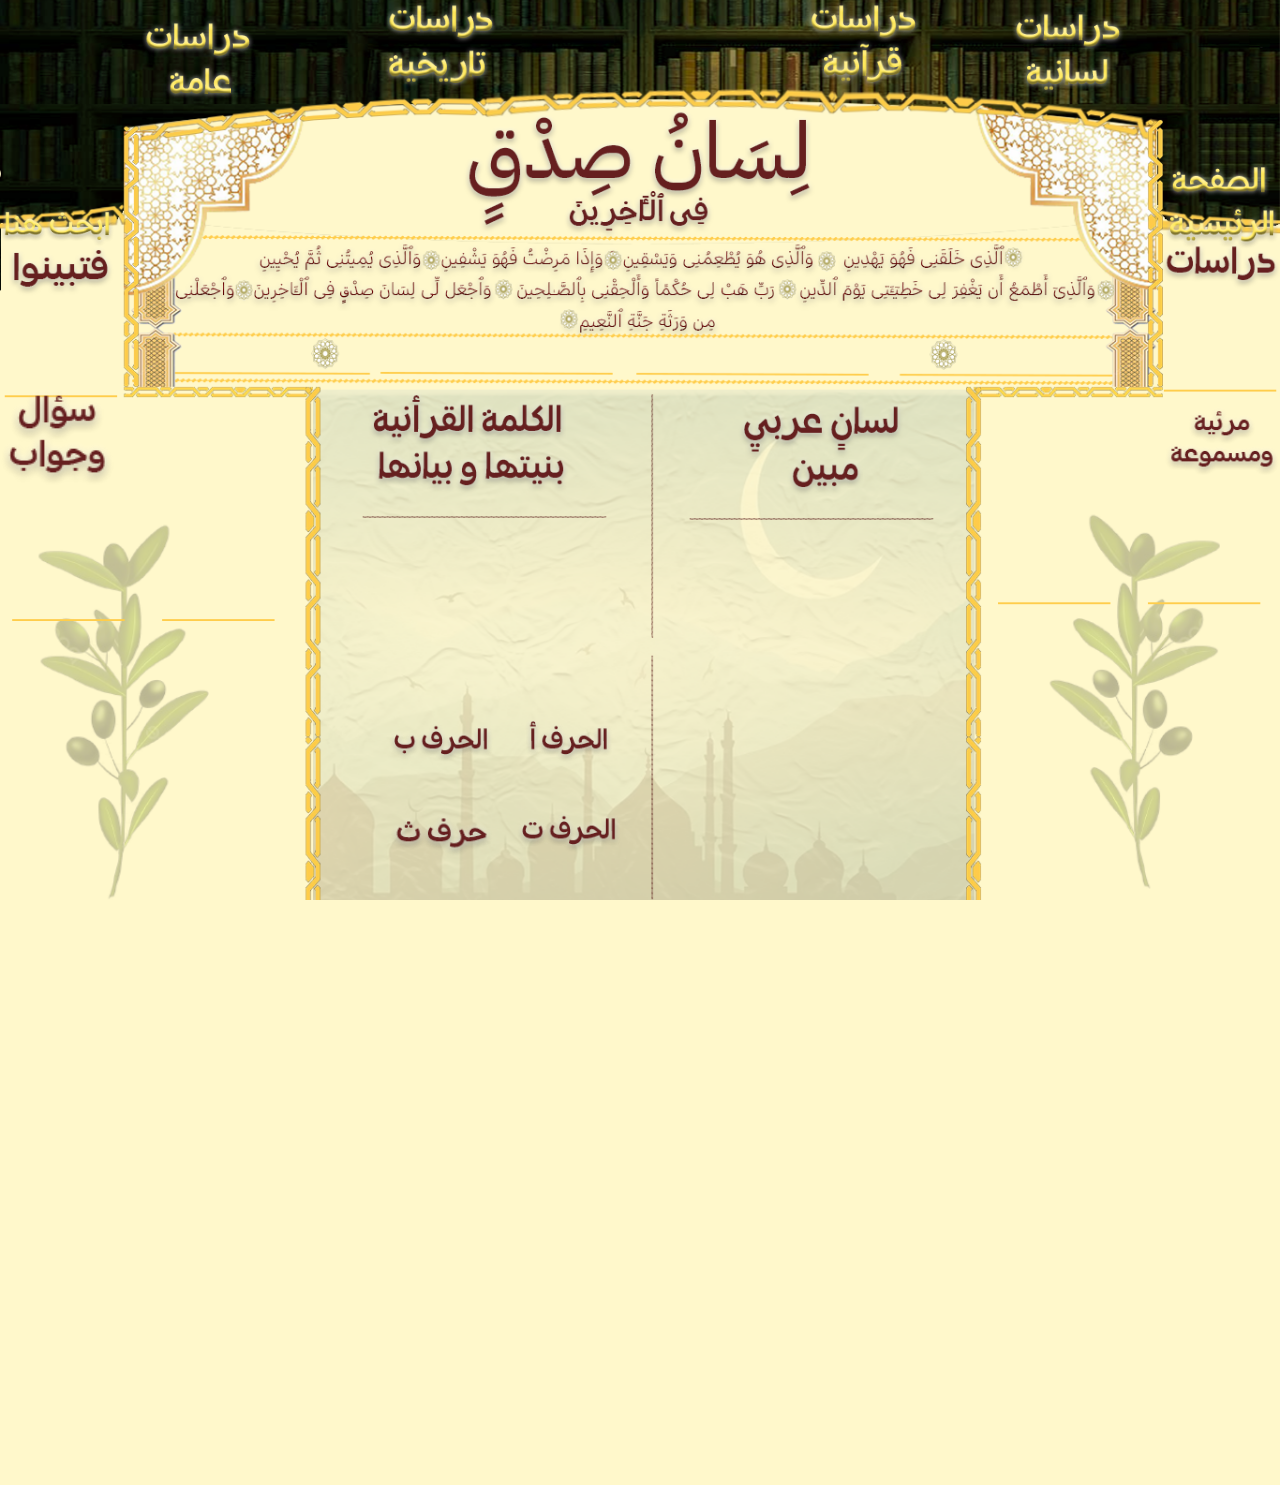
<file: page2.html>
<!DOCTYPE html>
<html lang="en">
<head>
    <meta charset="UTF-8">
    <meta name="viewport" content="width=device-width, initial-scale=1.0">
    <title>لِسَانُ صِدْقٍ</title>
    <link rel="stylesheet" href="styles.css">
    <link rel="icon" href="images/icon.png">
</head>
<body>
    <section class="background-section">
        <div class="background-container">
            <img src="images/2.png" alt="Background Image 1">
        </div>
        <div class="clickable-container">
            <a class="link1" href="page1.html">
                <img src="images/button1.png" alt="Clickable Image 1">
            </a>
            <a class="link2" href="page2.html">
                <img src="images/button2.png" alt="Clickable Image 2">
            </a>
            <a class="link3" href="page3.html">
                <img src="images/button3.png" alt="Clickable Image 3">
            </a>
            <a class="link4" href="index.html">
                <img src="images/button4.png" alt="Clickable Image 4">
            </a>
            <a class="link5" href="page5.html">
                <img src="images/button5.png" alt="Clickable Image 5">
            </a>
            <a class="link6" href="page6.html">
                <img src="images/button6.png" alt="Clickable Image 6">
            </a>
            <a class="link7" href="page7.html">
                <img src="images/button7.png" alt="Clickable Image 7">
            </a>
            <a class="link8" href="search.html">
                <img src="images/button8.png" alt="Clickable Image 8">
            </a>

            <a class="letter1" href="lisanosidqen.html">
                <img src="images/lettter1.png" alt="Clickable Image 8">
            </a>
            <a class="letter2" href="lisanosidqen.html">
                <img src="images/lettter2.png" alt="Clickable Image 8">
            </a>
            <a class="letter3" href="lisanosidqen.html">
                <img src="images/letter3.png" alt="Clickable Image 8">
            </a>
            <a class="letter4" href="lisanosidqen.html">
                <img src="images/letter4.png" alt="Clickable Image 8">
            </a>

        </div>
 
        
    </section>

    <section class="background-section3">
        <div class="clickable-container">
            <a class="letter5" href="lisanosidqen.html">
                <img src="images/letter5.png" alt="Clickable Image 8">
            </a>
            <a class="letter6" href="lisanosidqen.html">
                <img src="images/letter6.png" alt="Clickable Image 8">
            </a>
            <a class="letter7" href="lisanosidqen.html">
                <img src="images/letter7.png" alt="Clickable Image 8">
            </a>
            <a class="letter8" href="lisanosidqen.html">
                <img src="images/letter8.png" alt="Clickable Image 8">
            </a>
            <a class="letter9" href="lisanosidqen.html">
                <img src="images/letter9.png" alt="Clickable Image 8">
            </a>
            <a class="letter10" href="lisanosidqen.html">
                <img src="images/letter10.png" alt="Clickable Image 8">
            </a>
            <a class="letter11" href="lisanosidqen.html">
                <img src="images/letter11.png" alt="Clickable Image 8">
            </a>
            <a class="letter12" href="lisanosidqen.html">
                <img src="images/letter12.png" alt="Clickable Image 8">
            </a>
            <a class="letter13" href="lisanosidqen.html">
                <img src="images/letter13.png" alt="Clickable Image 8">
            </a>
            <a class="letter14" href="lisanosidqen.html">
                <img src="images/letter14.png" alt="Clickable Image 8">
            </a>
            <a class="letter15" href="lisanosidqen.html">
                <img src="images/letter15.png" alt="Clickable Image 8">
            </a>
            <a class="letter16" href="lisanosidqen.html">
                <img src="images/letter16.png" alt="Clickable Image 8">
            </a>
            <a class="letter17" href="lisanosidqen.html">
                <img src="images/letter17.png" alt="Clickable Image 8">
            </a>
            <a class="letter18" href="lisanosidqen.html">
                <img src="images/letter18.png" alt="Clickable Image 8">
            </a>
            <a class="letter19" href="lisanosidqen.html">
                <img src="images/letter19.png" alt="Clickable Image 8">
            </a>
            <a class="letter20" href="lisanosidqen.html">
                <img src="images/letter20.png" alt="Clickable Image 8">
            </a>
            <a class="letter21" href="lisanosidqen.html">
                <img src="images/letter21.png" alt="Clickable Image 8">
            </a>
            <a class="letter22" href="lisanosidqen.html">
                <img src="images/letter22.png" alt="Clickable Image 8">
            </a>
            <a class="letter23" href="lisanosidqen.html">
                <img src="images/letter23.png" alt="Clickable Image 8">
            </a>
            <a class="letter24" href="meem.html">
                <img src="images/letter24.png" alt="Clickable Image 8">
            </a>
            <a class="letter25" href="lisanosidqen.html">
                <img src="images/letter25.png" alt="Clickable Image 8">
            </a>
            <a class="letter26" href="lisanosidqen.html">
                <img src="images/letter26.png" alt="Clickable Image 8">
            </a>
            <a class="letter27" href="lisanosidqen.html">
                <img src="images/letter27.png" alt="Clickable Image 8">
            </a>
            <a class="letter28" href="lisanosidqen.html">
                <img src="images/letter28.png" alt="Clickable Image 8">
            </a>
        </div>
</body>
</html>
</file>
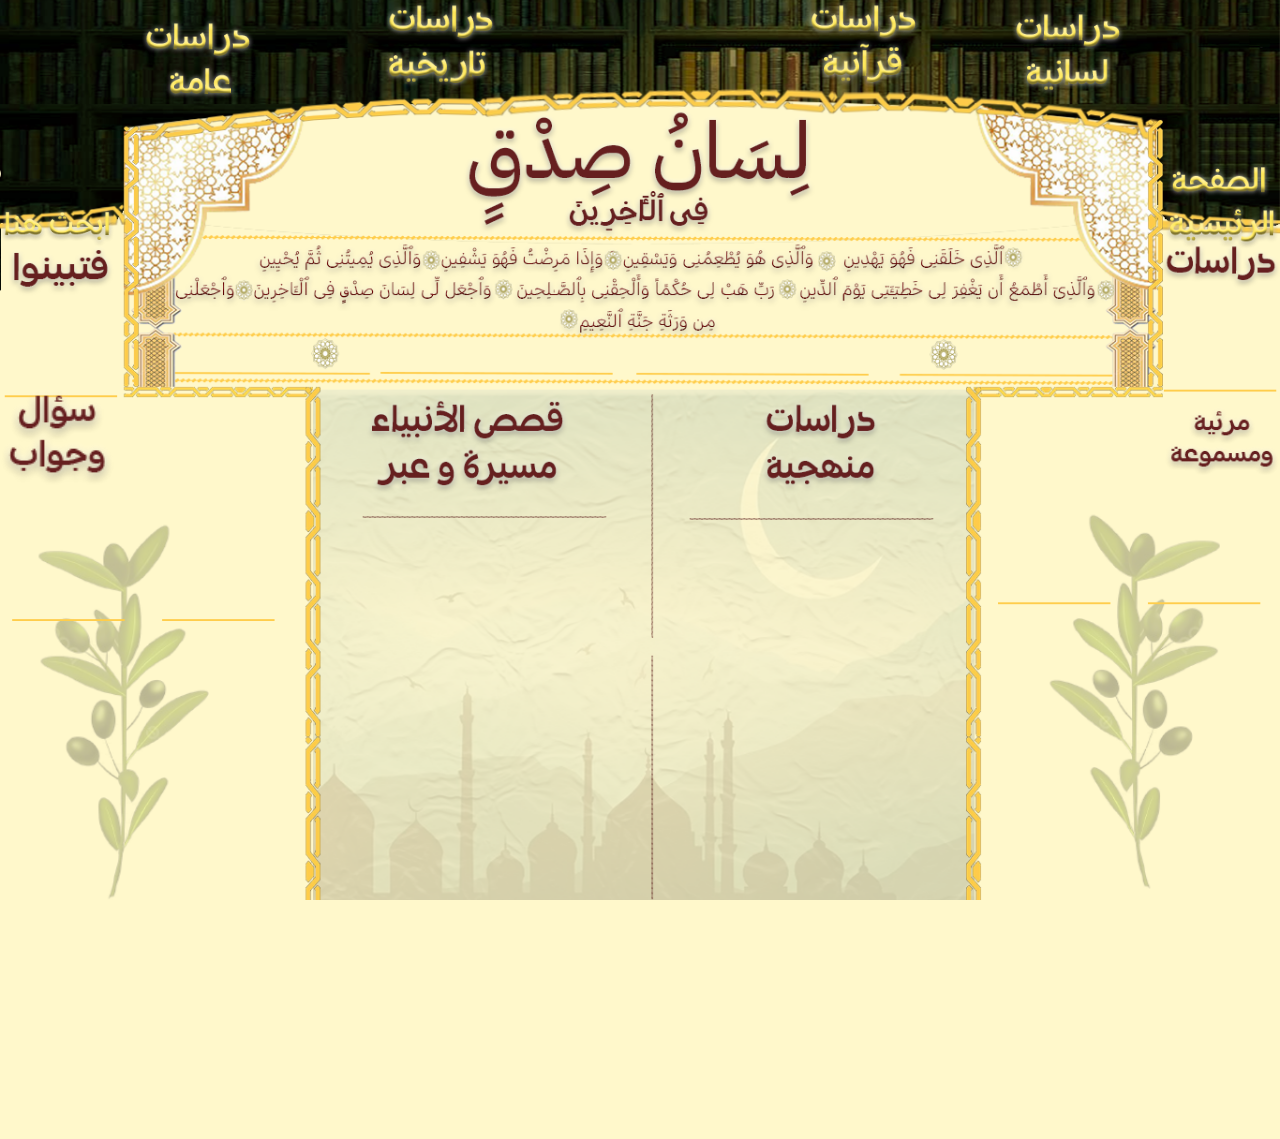
<file: page3.html>
<!DOCTYPE html>
<html lang="en">
<head>
    <meta charset="UTF-8">
    <meta name="viewport" content="width=device-width, initial-scale=1.0">
    <title>لِسَانُ صِدْقٍ</title>
    <link rel="stylesheet" href="styles.css">
    <link rel="icon" href="images/icon.png">
</head>
<body style="background-color: #fff8cb;">

    <!-- Section 1 -->
    <section class="background-section">
        <div class="background-container">
            <img src="images/3.png" alt="Background Image 1">
        </div>
        <div class="clickable-container">
            <a class="link1" href="page1.html">
                <img src="images/button1.png" alt="Clickable Image 1">
            </a>
            <a class="link2" href="page2.html">
                <img src="images/button2.png" alt="Clickable Image 2">
            </a>
            <a class="link3" href="page3.html">
                <img src="images/button3.png" alt="Clickable Image 3">
            </a>
            <a class="link4" href="index.html">
                <img src="images/button4.png" alt="Clickable Image 4">
            </a>
            <a class="link5" href="page5.html">
                <img src="images/button5.png" alt="Clickable Image 5">
            </a>
            <a class="link6" href="page6.html">
                <img src="images/button6.png" alt="Clickable Image 6">
            </a>
            <a class="link7" href="page7.html">
                <img src="images/button7.png" alt="Clickable Image 7">
            </a>
            <a class="link8" href="search.html">
                <img src="images/button8.png" alt="Clickable Image 8">
            </a>
        </div>
        
    </section>




    <!-- Section 2 -->

</body>
</html>
</file>
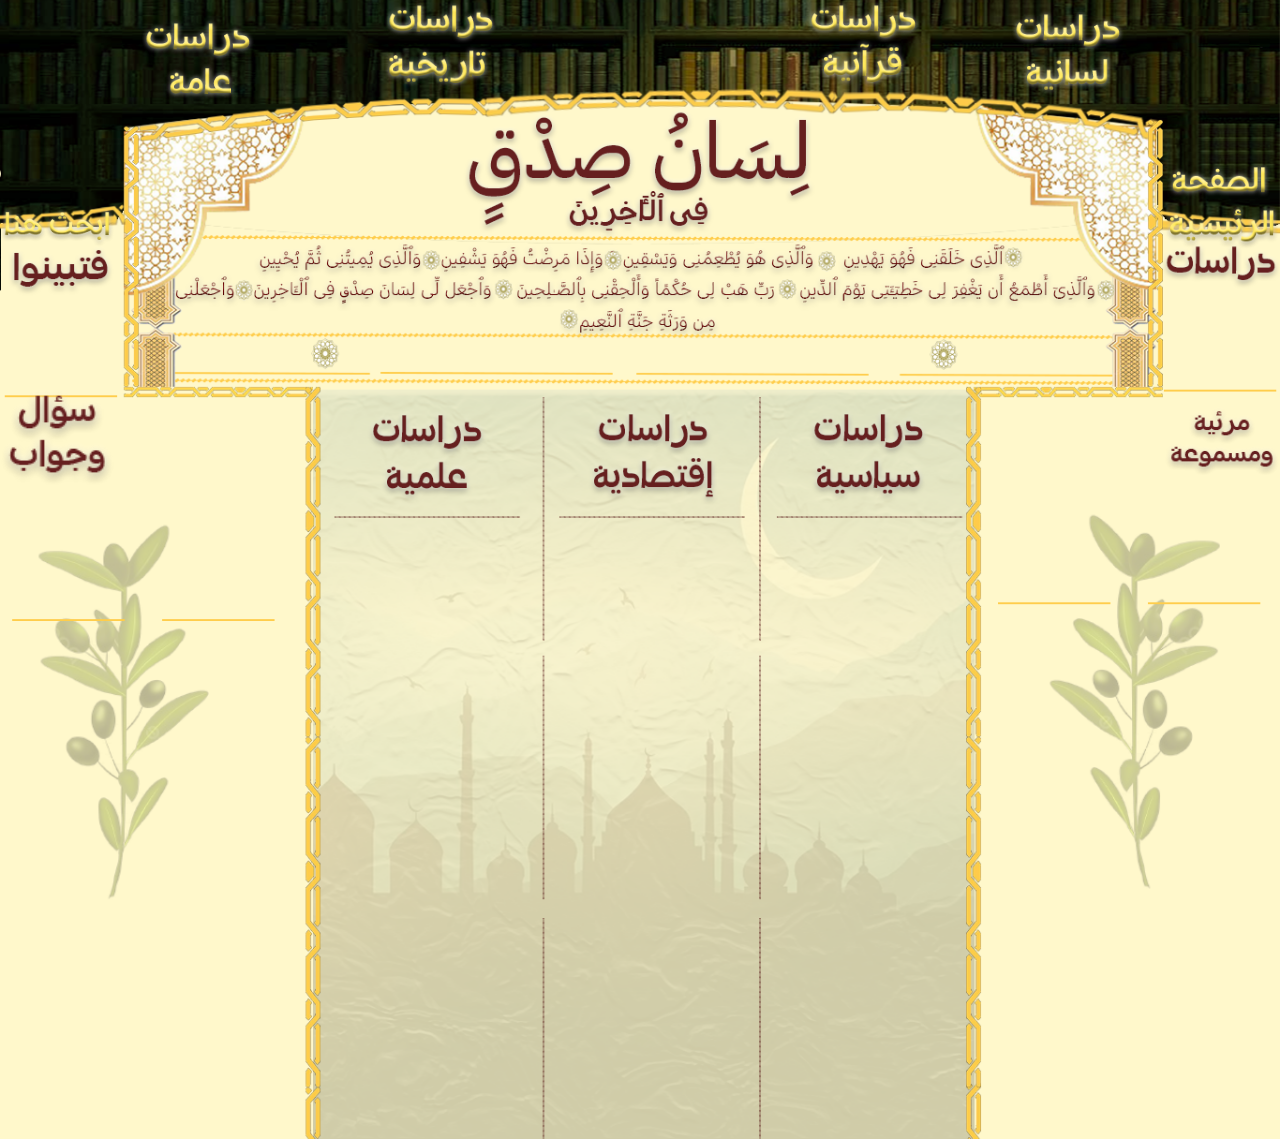
<file: page5.html>
<!DOCTYPE html>
<html lang="en">
<head>
    <meta charset="UTF-8">
    <meta name="viewport" content="width=device-width, initial-scale=1.0">
    <title>لِسَانُ صِدْقٍ</title>
    <link rel="stylesheet" href="styles.css">
    <link rel="icon" href="images/icon.png">
</head>
<body>
    <div class="background-container">
        <img src="images/4.png" alt="Background Image">
    </div>
    <div class="clickable-container">
        <a class="link1" href="page1.html">
            <img src="images/button1.png" alt="Clickable Image 1">
        </a>
        <a class="link2" href="page2.html">
            <img src="images/button2.png" alt="Clickable Image 2">
        </a>
        <a class="link3" href="page3.html">
            <img src="images/button3.png" alt="Clickable Image 3">
        </a>
        <a class="link4" href="index.html">
            <img src="images/button4.png" alt="Clickable Image 4">
        </a>
        <a class="link5" href="page5.html">
            <img src="images/button5.png" alt="Clickable Image 5">
        </a>
        <a class="link6" href="page6.html">
            <img src="images/button6.png" alt="Clickable Image 6">
        </a>
        <a class="link7" href="page7.html">
            <img src="images/button7.png" alt="Clickable Image 7">
        </a>
        <a class="link8" href="search.html">
            <img src="images/button8.png" alt="Clickable Image 8">
        </a>
    </div>

</body>
</html>
</file>
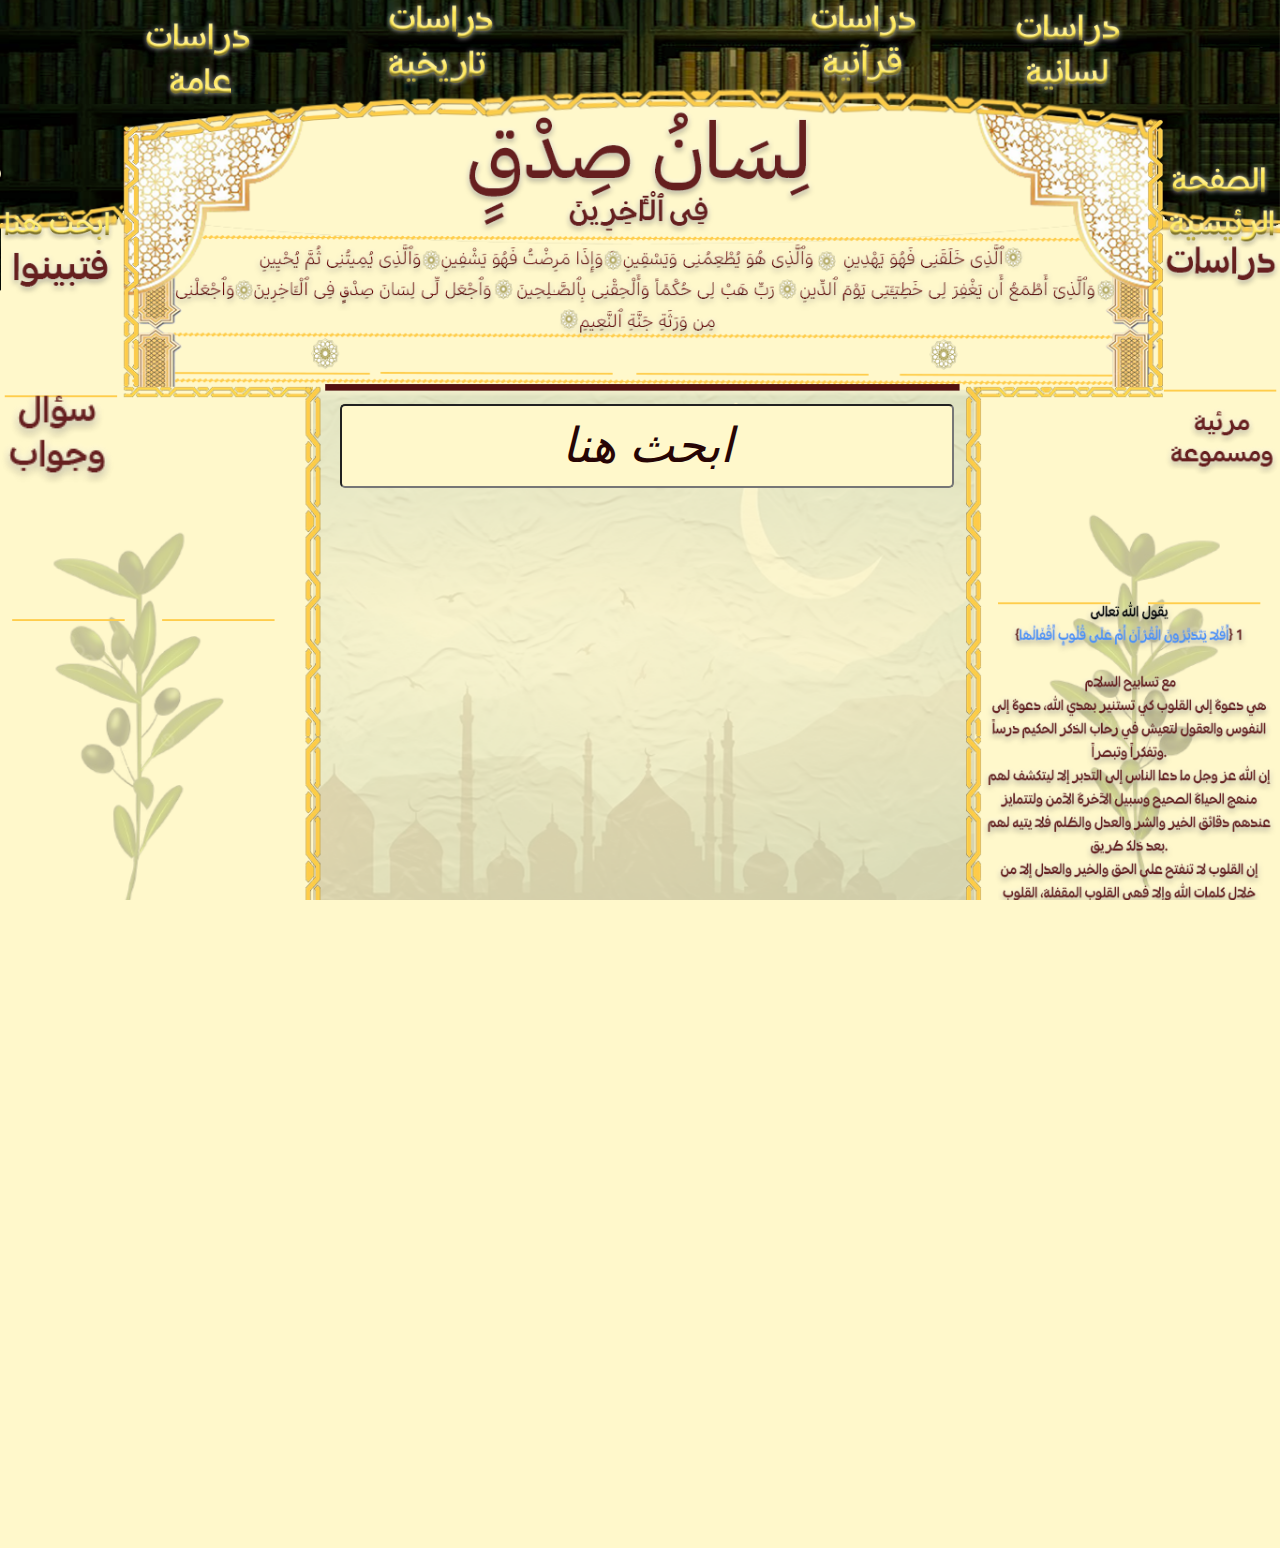
<file: search.html>
<!DOCTYPE html>
<html lang="en">
<head>
    <meta charset="UTF-8">
    <meta name="viewport" content="width=device-width, initial-scale=1.0">
    <title>لِسَانُ صِدْقٍ</title>
    <link rel="stylesheet" href="styles.css">
    <link rel="icon" href="images/icon.png">
</head>
<body style="background-color: #fff8cb;">

    <!-- Section 1 -->
    <section class="background-section">
        <div class="background-container">
            <div class="image-container">
                <img src="images/1.png" alt="Background Image 1" class="background-image">
                <img src="images/b1.png" alt="Background Image 2" class="background-image">
            </div>
        </div>
        
        <div class="clickable-container">
            <!-- Search Bar -->
            <div class="search-container">
                <div class="search-bar">
                    <input type="text" id="search-input" placeholder="ابحث هنا" oninput="debouncedSearchFiles()">
                </div>
                <div class="results" id="results"></div>
            </div>
            
            <!-- Existing clickable links -->
            <a class="link1" href="page1.html">
                <img src="images/button1.png" alt="Clickable Image 1">
            </a>
            <a class="link2" href="page2.html">
                <img src="images/button2.png" alt="Clickable Image 2">
            </a>
            <a class="link3" href="page3.html">
                <img src="images/button3.png" alt="Clickable Image 3">
            </a>
            <a class="link4" href="index.html">
                <img src="images/button4.png" alt="Clickable Image 4">
            </a>
            <a class="link5" href="page5.html">
                <img src="images/button5.png" alt="Clickable Image 5">
            </a>
            <a class="link6" href="page6.html">
                <img src="images/button6.png" alt="Clickable Image 6">
            </a>
            <a class="link7" href="page7.html">
                <img src="images/button7.png" alt="Clickable Image 7">
            </a>
            <a class="link8" href="search.html">
                <img src="images/button8.png" alt="Clickable Image 8">
            </a>
        </div>
  
    </section>

    <section class="background-section4">
        <div class="clickable-containerbleh">
            <a class="linkD" href="index.html">
                <img src="images/button9.png" alt="Clickable Image 9">
            </a>
            <a class="linkC" href="index.html">
                <img src="images/button13.png" alt="Clickable Image 8">
            </a>
            <a class="button10" href="tawasol.html">
                <img src="images/button10.png" alt="Clickable Image 10">
            </a>
            <a class="button11" href="ahdaaf.html">
                <img src="images/button11.png" alt="Clickable Image 11">
            </a>
        </div>
    </section>

    <script>
        // List of files with corresponding image URLs and tags
        const files = [
            { name: "meem.html", tags: ["مكر", "م","الكلمة القرآنية بنيتها و بيانها"              ] }
        ];

        let debounceTimeout;

        function debouncedSearchFiles() {
            clearTimeout(debounceTimeout);
            debounceTimeout = setTimeout(searchFiles, 300);
        }

        function searchFiles() {
            const query = document.getElementById('search-input').value.toLowerCase();
            const resultsContainer = document.getElementById('results');
            resultsContainer.innerHTML = ''; // Clear previous results

            if (query.trim() === '') {
                return; // Exit the function if the input is empty
            }

            const results = files.filter(file =>
                file.name.includes(query) || file.tags.some(tag => tag.includes(query))
            );

            if (results.length > 0) {
                results.forEach(result => {
                    const resultItem = document.createElement('div');
                    resultItem.className = 'result-item';
                    resultItem.innerHTML = `
                        <a href="${result.name}">
                            <div class="result-content">
                                <div class="result-info">
                                    <span class="tags">${result.tags.join(', ')}</span>
                                </div>
                            </div>
                        </a>
                    `;
                    resultsContainer.appendChild(resultItem);
                });
            } else {
                resultsContainer.innerHTML = '';
            }
        }
    </script>

</body>
</html>
</file>
<file: styles.css>
html, body {
    margin: 0;
    padding: 0;
    height: 100%;
    width: 100%;
    overflow-x: hidden;
    background-color: #fff8cb;
    
}

.background-section {
    position: relative;
    width: 100%;
    height: 100%;
}

.background-section2 {
    position: relative;
    overflow-y: scroll;
    width: 100%;
    height: 73%;
}

.background-section3 {
    position: relative;
    overflow-y: scroll;
    width: 100%;
    height: 65%;
}

.background-section4 {
    position: relative;
    width: 100%;
    height: 72%;
}

.background-container {
    position: absolute;
    top: 0;
    left: 0;
    width: 100%;
    height: 100%;
}

.background-container2 {
    position: absolute;
    top: 70%;
    left: 0;
    width: 100%;
    height: 95%;
    overflow-y: scroll;
}

.background-container img {
    width: 100%;
    height: auto;
    display: block;
}

.overlay-image {
    position: relative;
    top: 99%;
    left: 25%;
    max-width: 50%;
    width: 50%; /* Adjust the width and height as needed */
    height: auto;
    z-index: 1; /* Ensure this is above the background images */
    overflow: hidden;

}


.image-container {
    position: relative;
    
    
}



.clickable-container {
    position: relative;
    width: 100%;
    height: 100%;
    overflow-y: scroll;
    overflow-x: hidden;
}

.clickable-containerbleh {
    position: relative;
    width: 100%;
    height: 100%;
    overflow: hidden;

}


.clickable-container a {
    position: absolute;
    width: 9vw; /* Use viewport width for responsiveness */
    height: auto;
    overflow: hidden;
    
}







.link1 { left: 63%; top: 0%; }
.link2 { left: 79%; top: 1%; }
.link3 { left: 30%; top: 0%; }
.link4 { left: 91%; top: 18%; }
.link5 { left: 11%; top: 2%; }
.link6 { left: 91%; top: 45%; }
.link7 { left: 0%; top: 43%; }
.link8 { left: 0%; top: 23%; }


.linkB {
    left: 8%;
    top:91%;
    z-index: 22;
    position: absolute;
    width: 12vw; /* Use viewport width for responsiveness */
    height: auto;
    overflow: hidden;
    
}

.linkC { left:78%; top: 95%;     position: absolute;
    width: 10vw; /* Use viewport width for responsiveness */
    height: auto;
    overflow: hidden; }

.linkD { left:14%; top: 95%;     position: absolute;
    width: 9vw; /* Use viewport width for responsiveness */
    height: auto;
    overflow: hidden; }
.button10 {
    left: 85%;
    top: 84%;
    z-index: 22;
    position: absolute;
    width: 12vw; /* Use viewport width for responsiveness */
    height: auto;
    overflow: hidden;
}

.button11 {
    left: 7%;
    top: 79%;
    z-index: 22;
    position: absolute;
    width: 16vw; /* Use viewport width for responsiveness */
    height: auto;
    overflow: hidden;
}

.letter1 { left:40%; top: 80%; }
.letter2 { left:30%; top: 80%; }
.letter3 { left:40%; top: 90%; }
.letter4 { left:30%; top: 90%; }
.letter5 { left:40%; top: 0%; }
.letter6 { left:30%; top: 0%; }
.letter7 { left:40%; top: 15%; }
.letter8 { left:30%; top: 15%; }
.letter9 { left:40%; top: 30%; }
.letter10 { left:30%; top: 30%; }
.letter11 { left:40%; top: 45%; }
.letter12 { left:30%; top: 45%; }
.letter13 { left:40%; top: 60%; }
.letter14 { left:30%; top: 60%; }
.letter15 { left:40%; top: 75%; }
.letter16 { left:30%; top: 75%; }
.letter17 { left:40%; top: 90%; }
.letter18 { left:30%; top: 90%; }
.letter19 { left:40%; top: 105%; }
.letter20 { left:30%; top: 105%; }
.letter21 { left:30%; top: 120%; }
.letter22 { left:40%; top: 120%; }
.letter23 { left:30%; top: 135%; }
.letter24 { left:40%; top: 135%; }
.letter25 { left:30%; top: 150%; }
.letter26 { left:40%; top: 150%; }
.letter27 { left:30%; top: 165%; }
.letter28 { left:40%; top: 165%; }

.surah1 { left:40%; top: 80%; }
.surah2 { left:30%; top: 80%; }
.surah3 { left:40%; top: 90%; }
.surah4 { left:30%; top: 90%; }
.surah5 { left:40%; top: 0%; }
.surah6 { left:30%; top: 0%; }
.surah7 { left:40%; top: 15%; }
.surah8 { left:30%; top: 15%; }
.surah9 { left:40%; top: 30%; }
.surah10 { left:30%; top: 30%; }
.surah11 { left:40%; top: 45%; }
.surah12 { left:30%; top: 45%; }
.surah13 { left:40%; top: 60%; }
.surah14 { left:30%; top: 60%; }
.surah15 { left:40%; top: 75%; }
.surah16 { left:30%; top: 75%; }
.surah17 { left:40%; top: 90%; }
.surah18 { left:30%; top: 90%; }
.surah19 { left:40%; top: 105%; }
.surah20 { left:30%; top: 105%; }
.surah21 { left:40%; top: 120%; }
.surah22 { left:30%; top: 120%; }
.surah23 { left:40%; top: 135%; }
.surah24 { left:30%; top: 135%; }
.surah25 { left:40%; top: 150%; }
.surah26 { left:30%; top: 150%; }
.surah27 { left:40%; top: 165%; }
.surah28 { left:30%; top: 165%; }
.surah29 { left:40%; top: 180%; }
.surah30 { left:30%; top: 180%; }
.surah31 { left:40%; top: 195%; }
.surah32 { left:30%; top: 195%; }
.surah33 { left:40%; top: 210%; }
.surah34 { left:30%; top: 210%; }
.surah35 { left:40%; top: 225%; }
.surah36 { left:30%; top: 225%; }
.surah37 { left:40%; top: 240%; }
.surah38 { left:30%; top: 240%; }
.surah39 { left:40%; top: 255%; }
.surah40 { left:30%; top: 255%; }
.surah41 { left:40%; top: 270%; }
.surah42 { left:30%; top: 270%; }
.surah43 { left:40%; top: 285%; }
.surah44 { left:30%; top: 285%; }
.surah45 { left:40%; top: 300%; }
.surah46 { left:30%; top: 300%; }
.surah47 { left:40%; top: 315%; }
.surah48 { left:30%; top: 315%; }
.surah49 { left:40%; top: 330%; }
.surah50 { left:30%; top: 330%; }
.surah51 { left:40%; top: 345%; }
.surah52 { left:30%; top: 345%; }
.surah53 { left:40%; top: 360%; }
.surah54 { left:30%; top: 360%; }
.surah55 { left:40%; top: 375%; }
.surah56 { left:30%; top: 375%; }
.surah57 { left:40%; top: 390%; }
.surah58 { left:30%; top: 390%; }
.surah59 { left:40%; top: 405%; }
.surah60 { left:30%; top: 405%; }
.surah61 { left:40%; top: 420%; }
.surah62 { left:30%; top: 420%; }
.surah63 { left:40%; top: 435%; }
.surah64 { left:30%; top: 435%; }
.surah65 { left:40%; top: 450%; }
.surah66 { left:30%; top: 450%; }
.surah67 { left:40%; top: 465%; }
.surah68 { left:30%; top: 465%; }
.surah69 { left:40%; top: 480%; }
.surah70 { left:30%; top: 480%; }
.surah71 { left:40%; top: 495%; }
.surah72 { left:30%; top: 495%; }
.surah73 { left:40%; top: 510%; }
.surah74 { left:30%; top: 510%; }
.surah75 { left:40%; top: 525%; }
.surah76 { left:30%; top: 525%; }
.surah77 { left:40%; top: 540%; }
.surah78 { left:30%; top: 540%; }
.surah79 { left:40%; top: 555%; }
.surah80 { left:30%; top: 555%; }
.surah81 { left:40%; top: 570%; }
.surah82 { left:30%; top: 570%; }
.surah83 { left:40%; top: 585%; }
.surah84 { left:30%; top: 585%; }
.surah85 { left:40%; top: 600%; }
.surah86 { left:30%; top: 600%; }
.surah87 { left:40%; top: 615%; }
.surah88 { left:30%; top: 615%; }
.surah89 { left:40%; top: 630%; }
.surah90 { left:30%; top: 630%; }
.surah91 { left:40%; top: 645%; }
.surah92 { left:30%; top: 645%; }
.surah93 { left:40%; top: 660%; }
.surah94 { left:30%; top: 660%; }
.surah95 { left:40%; top: 675%; }
.surah96 { left:30%; top: 675%; }
.surah97 { left:40%; top: 690%; }
.surah98 { left:30%; top: 690%; }
.surah99 { left:40%; top: 705%; }
.surah100 { left:30%; top: 705%; }
.surah101 { left:40%; top: 720%; }
.surah102 { left:30%; top: 720%; }
.surah103 { left:40%; top: 735%; }
.surah104 { left:30%; top: 735%; }
.surah105 { left:40%; top: 750%; }
.surah106 { left:30%; top: 750%; }
.surah107 { left:40%; top: 765%; }
.surah108 { left:30%; top: 765%; }
.surah109 { left:40%; top: 780%; }
.surah110 { left:30%; top: 780%; }
.surah111 { left:40%; top: 795%; }
.surah112 { left:30%; top: 795%; }
.surah113 { left:40%; top: 810%; }
.surah114 { left:30%; top: 810%; }


.clickable-container img {
    width: 100%;
    height: 100%;
    display: block;
    overflow: hidden;
}

.clickable-container img:hover {
    transform: scale(1.05);
    overflow: hidden;
    transition: transform 0.3s ease-in-out;
}

.linkB img:hover {
    transform: scale(1.05);
    overflow: hidden;
    transition: transform 0.3s ease-in-out;
}

.clickable-containerbleh img {
    width: 100%;
    height: 100%;
    display: block;
    overflow: hidden;
}

.clickable-containerbleh img:hover {
    transform: scale(1.05);
    overflow: hidden;
    transition: transform 0.3s ease-in-out;
}

/* Media Queries for smaller screens */
@media (max-width: 768px) {
    .clickable-container a {
        width: 15vw;
    }

    .background-container img {
        height: 120vw;
    }
    .overlay-image {
        height: 1vw;
    }
    .image-container {
        height: 5%;
    }
    .background-section2  {
        height: 10vw;
    }


}

@media (max-width: 480px) {
    .clickable-container a {
        width: 15vw;
    }

    .link1 { left: 65%; top: 0%; }
    .link2 { left: 80%; top: 1%; }
    .link3 { left: 35%; top: 0%; }
    .link4 { left: 92%; top: 18%; }
    .link5 { left: 15%; top: 2%; }
    .link6 { left: 92%; top: 46%; }
    .link7 { left: 0%; top: 46%; }
    .link8 { left: 0%; top: 18%; }
    .link9 { left:15%; top: 94%; }
}

::-webkit-scrollbar {
    width: 6px;
    height: auto;
    z-index: 100;
    right: -10px;
}

/* Track */
::-webkit-scrollbar-track {
    background: #fff8cb;
    border-radius: 1px;
}

/* Handle */
::-webkit-scrollbar-thumb {
    background: rgb(156, 146, 54);
    border-radius: 5px;
}

/* Handle on hover */
::-webkit-scrollbar-thumb:hover {
    background: #2e270a;
}


.search-container {

    border-radius: 100%;

    padding: 20px;
    max-width: 48%;
    width: 100%;
    height: 25%;
    max-height: 30%;
    margin-top: 30%;
    margin-left: 25%;

}

.search-bar {
    
    display: flex;
    justify-content: center;
    align-items: center;

    
}

#search-input {
    background: rgb(255,248,203, 1);
    width: 120%;
    padding: 2%;
    border: 1px solid fff8cb;
    border-radius: 5px;
    font-size: 300%;
    font-style: italic;

    color: #270505;
    
}

#search-input::placeholder {
    color: #270505; /* Placeholder text color */
    text-align: center;
}


.results {
    display: flex;
    flex-direction: column;
    gap: 0%;
    position: relative;
    height: 100%;
}

.result-item {
    background: #fff8cb;
    border-radius: 8px;
    overflow: hidden;
    box-shadow: 0 2px 4px rgba(255,248,203, 1);
    transition: transform 0.2s;
    position: relative;
    justify-content: flex-end;
    
}

.result-item:hover {
    transform: scale(1.02);
}

.result-item img {
    width: auto;
    height: auto;
    object-fit: cover;
    border: 1px solid #ffffff;
    border-radius: 8px;
    margin: 10px;
    position: relative;
    
}

.result-item a {
    display: flex;
    align-items: right;
    text-decoration: none;
    color: inherit;
    position: relative;
    width: 100%;
    max-width: 200%;
}

.result-item span {
    font-size: 200%;
    margin-left: 15px;
    position: relative;
}

.result-info {
    flex: 1;
    padding: 10px;
    display: flex;
    align-items: right;
    white-space: nowrap; /* Prevent text from wrapping */
    overflow: hidden; /* Hide overflow text */
    text-overflow: ellipsis; /* Show ellipsis for overflow text */
}

.tags {
    font-size: 14px;
    color: #666;
    white-space: nowrap;
}
</file>
